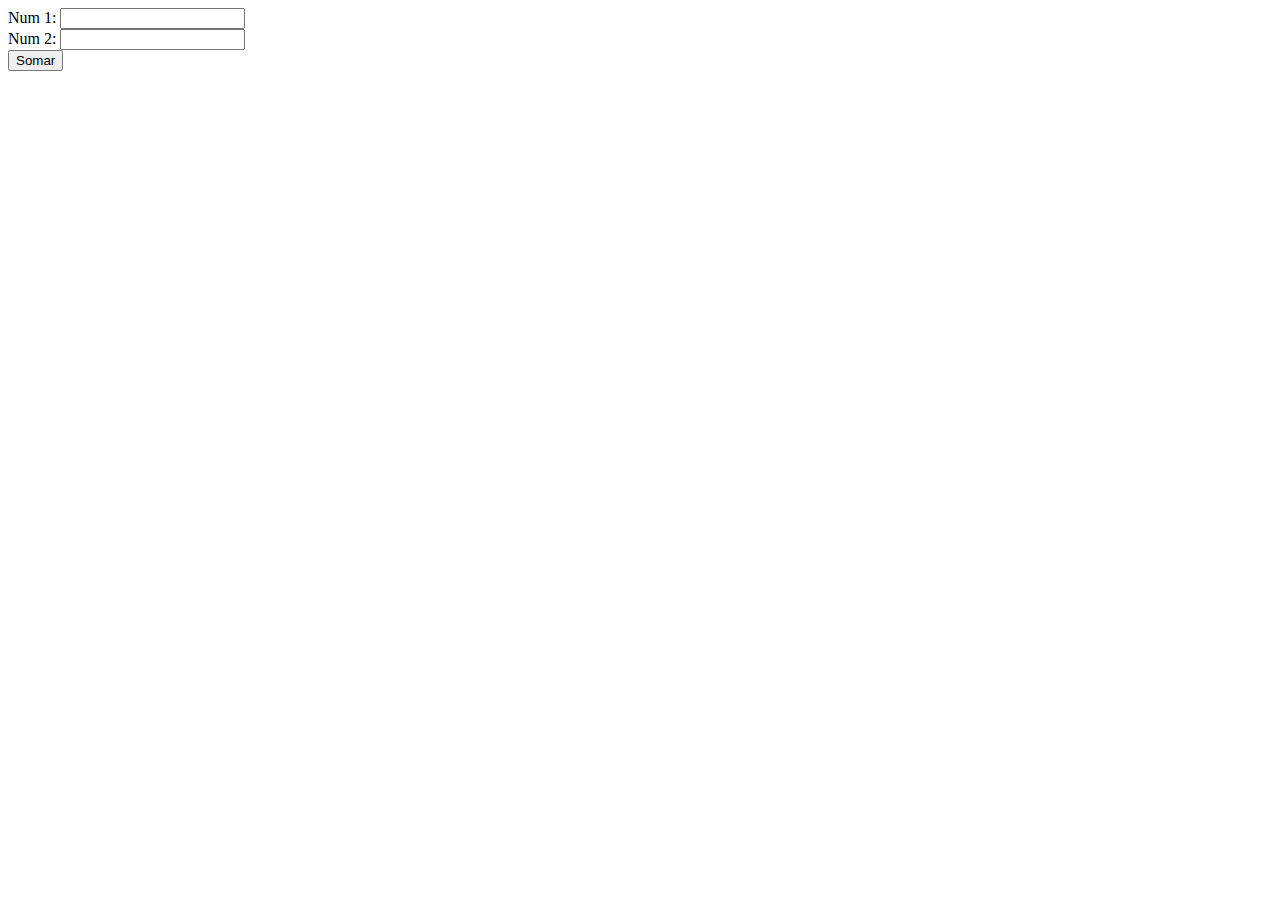
<file: testesWeb/index.html>
<!DOCTYPE html>
<html lang="en">
<head>
    <meta charset="UTF-8">
    <meta name="viewport" content="width=device-width, initial-scale=1.0">
    <title>Document</title>
</head>
<body>
    
    <form action="http://localhost:8080/aluno/somar" method="get">
        Num 1: <input type="number" name="a"> <br>
        Num 2: <input type="number" name="b"> <br>

        <button type="submit">Somar</button>
    </form>

</body>
</html>
</file>
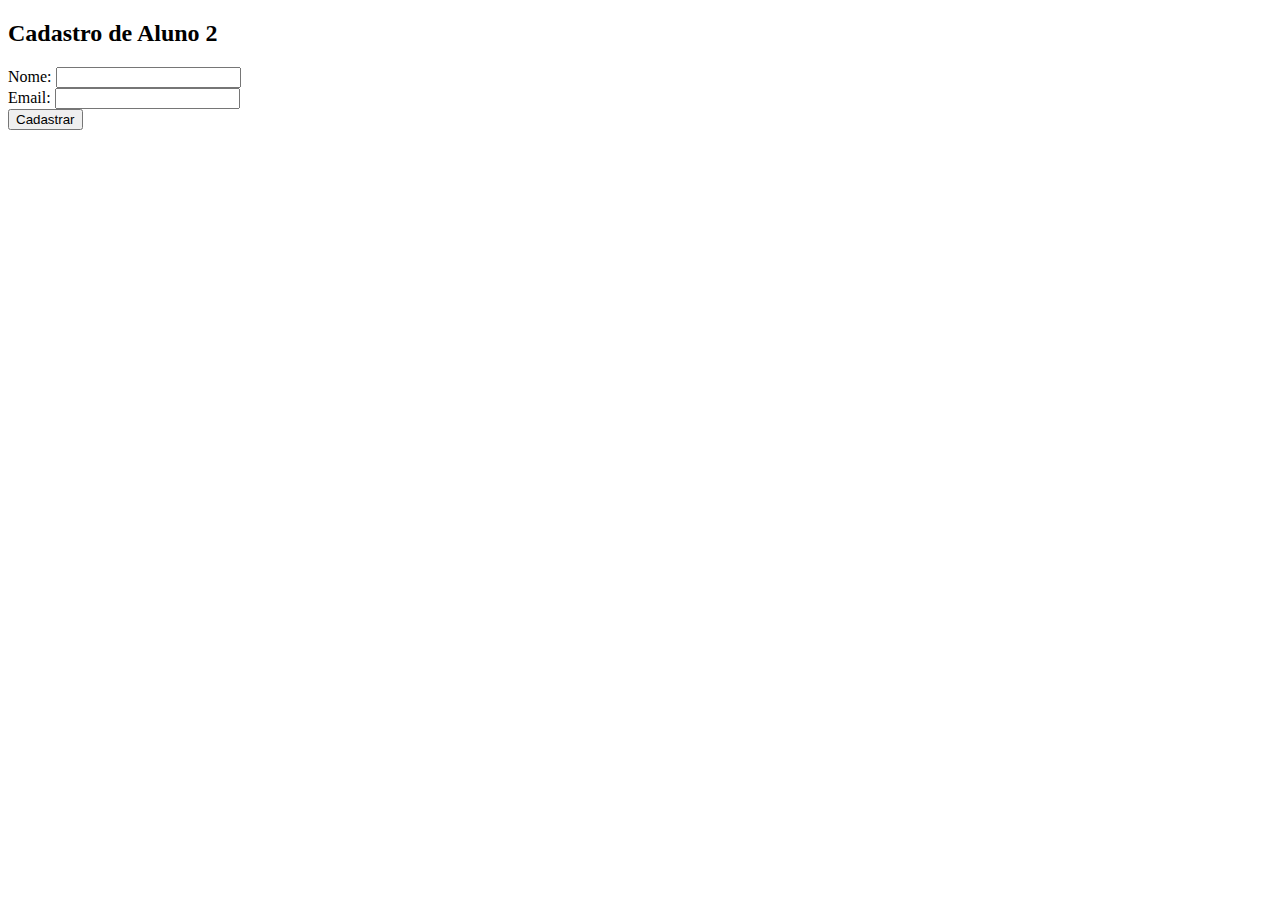
<file: AppWeb2/src/main/resources/static/index.html>
<!DOCTYPE html>
<html lang="en">
<head>
    <meta charset="UTF-8">
    <meta name="viewport" content="width=device-width, initial-scale=1.0">
    <title>Document</title>
</head>
<body>
    
    <h2> Cadastro de Aluno 2 </h2>

    <form action="#" method="post">
        <label for="nome"> Nome: </label>
        <input type="text" name="nome" id="nome"> <br>
        
        <label for="email"> Email: </label>
        <input type="text" name="email" id="email"> <br>
        
        <button type="button" onclick="teste()"> Cadastrar </button>
    </form>

    <script src="script.js"></script>
</body>
</html>
</file>
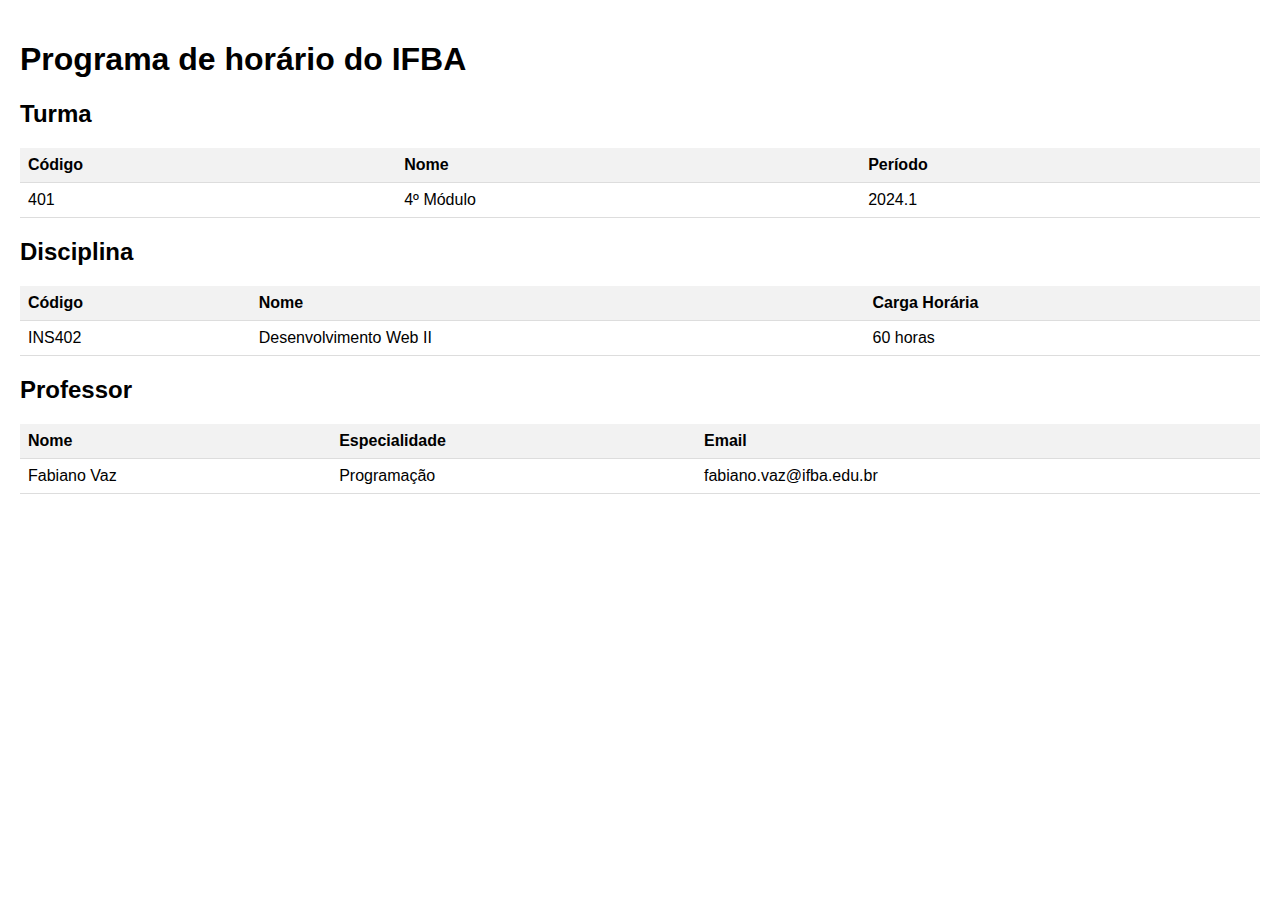
<file: Javascript/test.html>
<!DOCTYPE html>
<html lang="pt-br">
<head>
    <meta charset="UTF-8">
    <meta name="viewport" content="width=device-width, initial-scale=1.0">
    <title>Dados da Turma, Disciplina e Professor</title>
    <style>
        body {
            font-family: Arial, sans-serif;
            margin: 0;
            padding: 20px;
        }
        table {
            width: 100%;
            border-collapse: collapse;
            margin-top: 20px;
        }
        th, td {
            padding: 8px;
            text-align: left;
            border-bottom: 1px solid #ddd;
        }
        th {
            background-color: #f2f2f2;
        }
    </style>
</head>
<body>
    <h1>Programa de horário do IFBA</h1>
    
    <h2>Turma</h2>
    <div id="miolo"></div>

    <script src="script.js"></script>
</body>
</html>
</file>
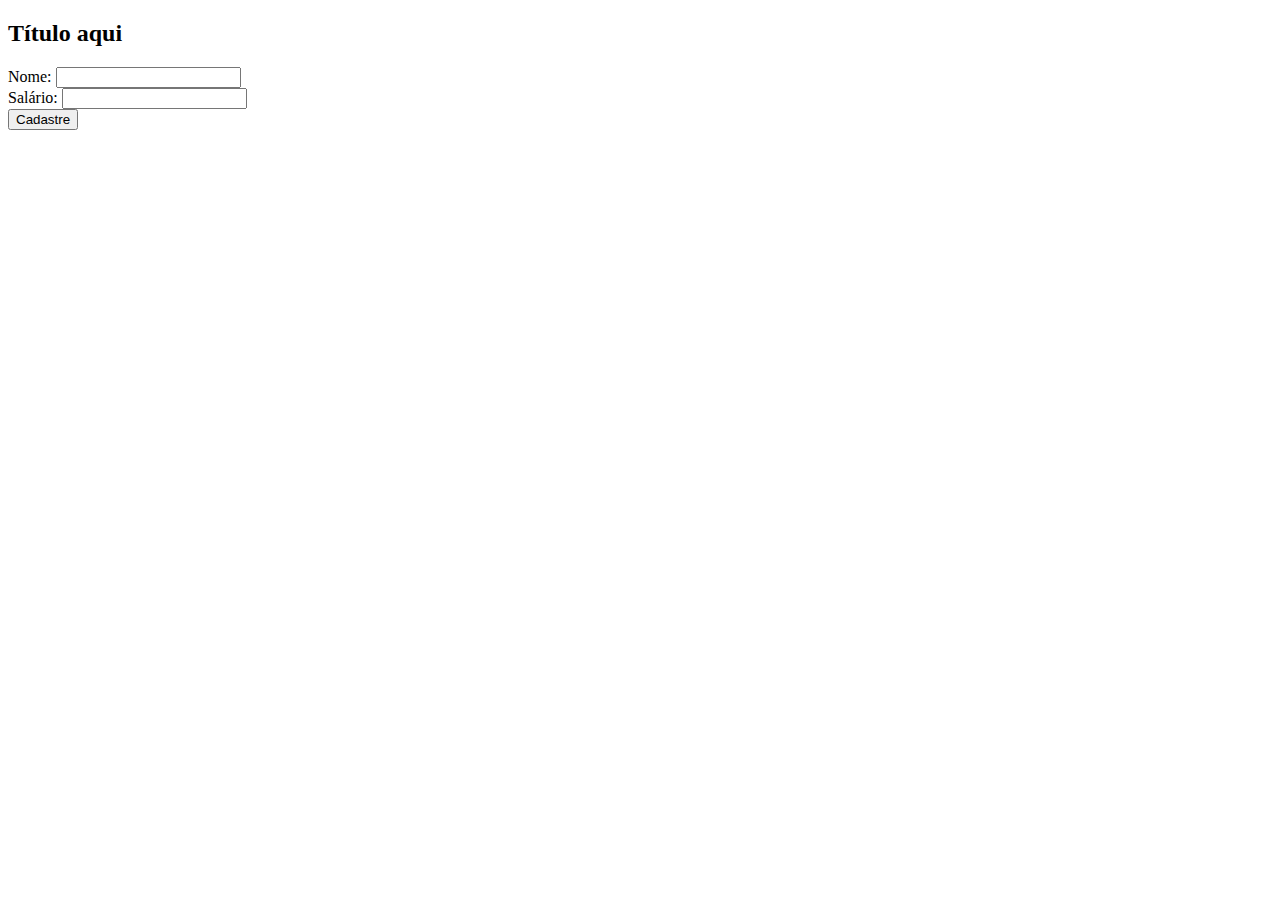
<file: testesWeb/teste.html>
<!DOCTYPE html>
<html lang="en">
<head>
    <meta charset="UTF-8">
    <meta name="viewport" content="width=device-width, initial-scale=1.0">
    <title>Document</title>
</head>
<body>
    <h2>
       Título aqui 
    </h2>

    <form action="http://ifbapa003735:8080/pessoa/inserir" method="get">
        Nome: <input type="text" name="nome"> <br>
        Salário: <input type="number" name="sal"> <br>

        <button type="submit"> Cadastre </button>
    </form>
    
</body>
</html>
</file>
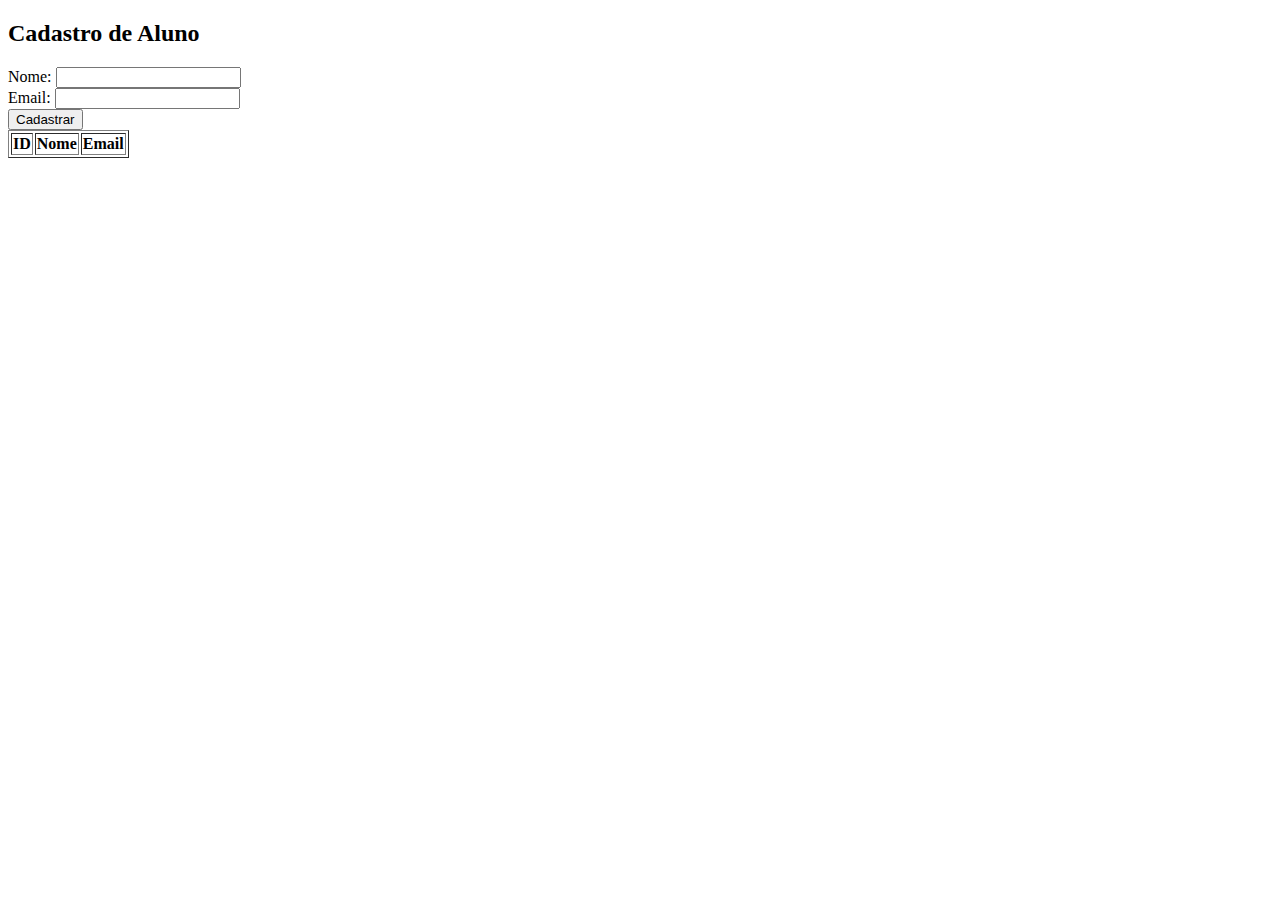
<file: AppWeb2/src/main/resources/static/aluno.html>
<!DOCTYPE html>
<html lang="en">
<head>
    <meta charset="UTF-8">
    <meta name="viewport" content="width=device-width, initial-scale=1.0">
    <title>Document</title>
</head>
<body>

    <h2> Cadastro de Aluno</h2>

    <form action="http://localhost:8080/aluno" method="post" id="form-aluno">
            <label for="nome"> Nome: </label>
            <input type="text" name="nome" id="nome"> <br>
            
            <label for="email"> Email: </label>
            <input type="email" name="email" id="email"> <br>
            
            <button type="submit" id="btn-cadastrar"> Cadastrar </button>
    </form>

    <table id="tb-aluno" border="1">
        <thead>
            <tr>
                <th>ID</th>
                <th>Nome</th>
                <th>Email</th>
            </tr>
        </thead>
        <tbody>
        </tbody>
    </table>

    <script src="aluno.js"></script>
</body>
</html>
</file>
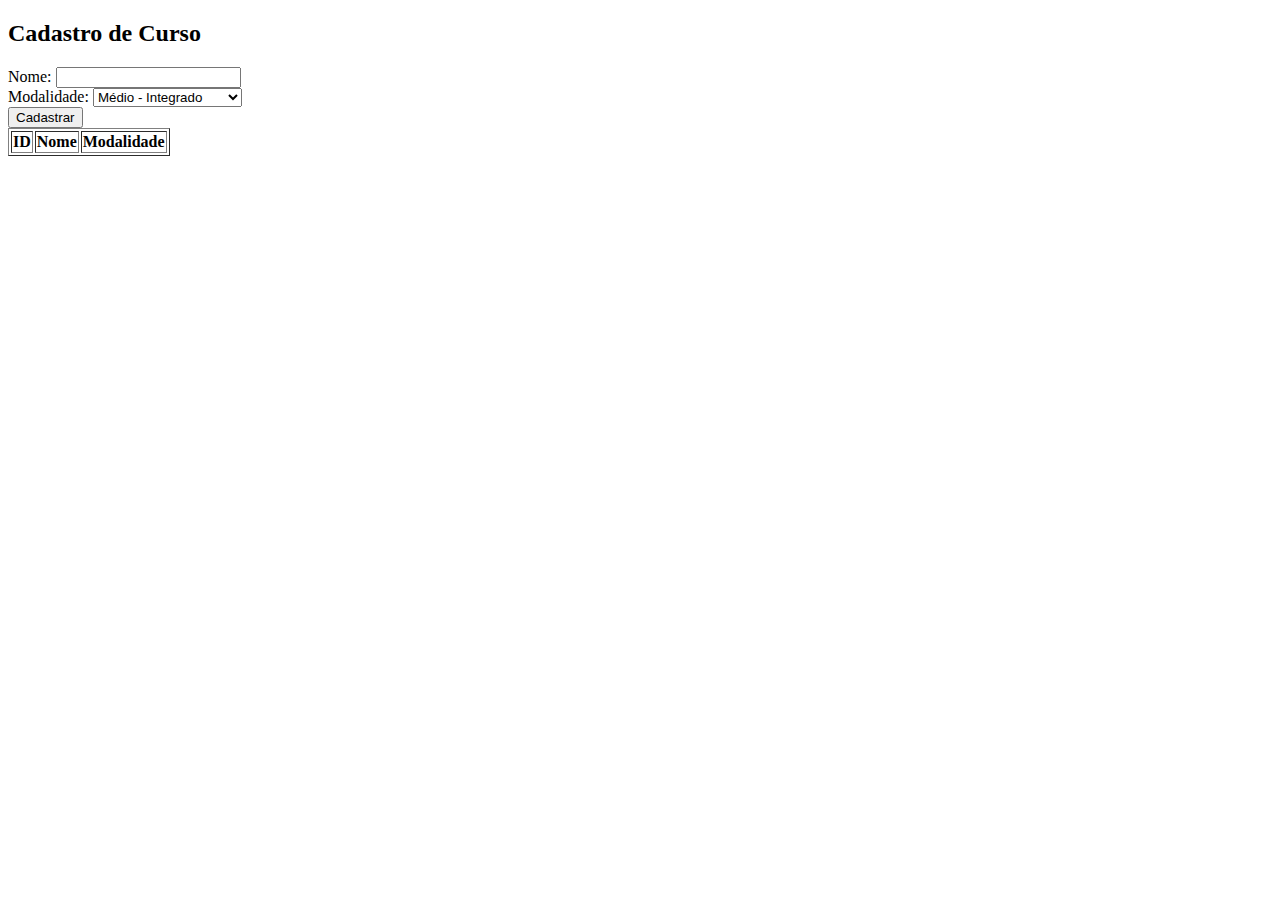
<file: AppWeb2/src/main/resources/static/curso.html>
<!DOCTYPE html>
<html lang="en">
<head>
    <meta charset="UTF-8">
    <meta name="viewport" content="width=device-width, initial-scale=1.0">
    <title>Document</title>
</head>
<body>

    <h2> Cadastro de Curso</h2>

    <form action="curso" method="post" id="form-curso">
            <label for="nome"> Nome: </label>
            <input type="text" name="nome" id="nome"> <br>
            
            <label for="modal"> Modalidade: </label>
            <select name="modalidade" id="modal">
                <option> Médio - Integrado</option>
                <option> Médio - Subsequente</option>
                <option> Graduação</option>
            </select><br>
            
            <button type="submit" id="btn-cadastrar"> Cadastrar </button>
    </form>

    <table id="tb-curso" border="1">
        <thead>
            <tr>
                <th>ID</th>
                <th>Nome</th>
                <th>Modalidade</th>
            </tr>
        </thead>
        <tbody>
        </tbody>
    </table>

    <script src="curso.js"></script>
</body>
</html>
</file>
